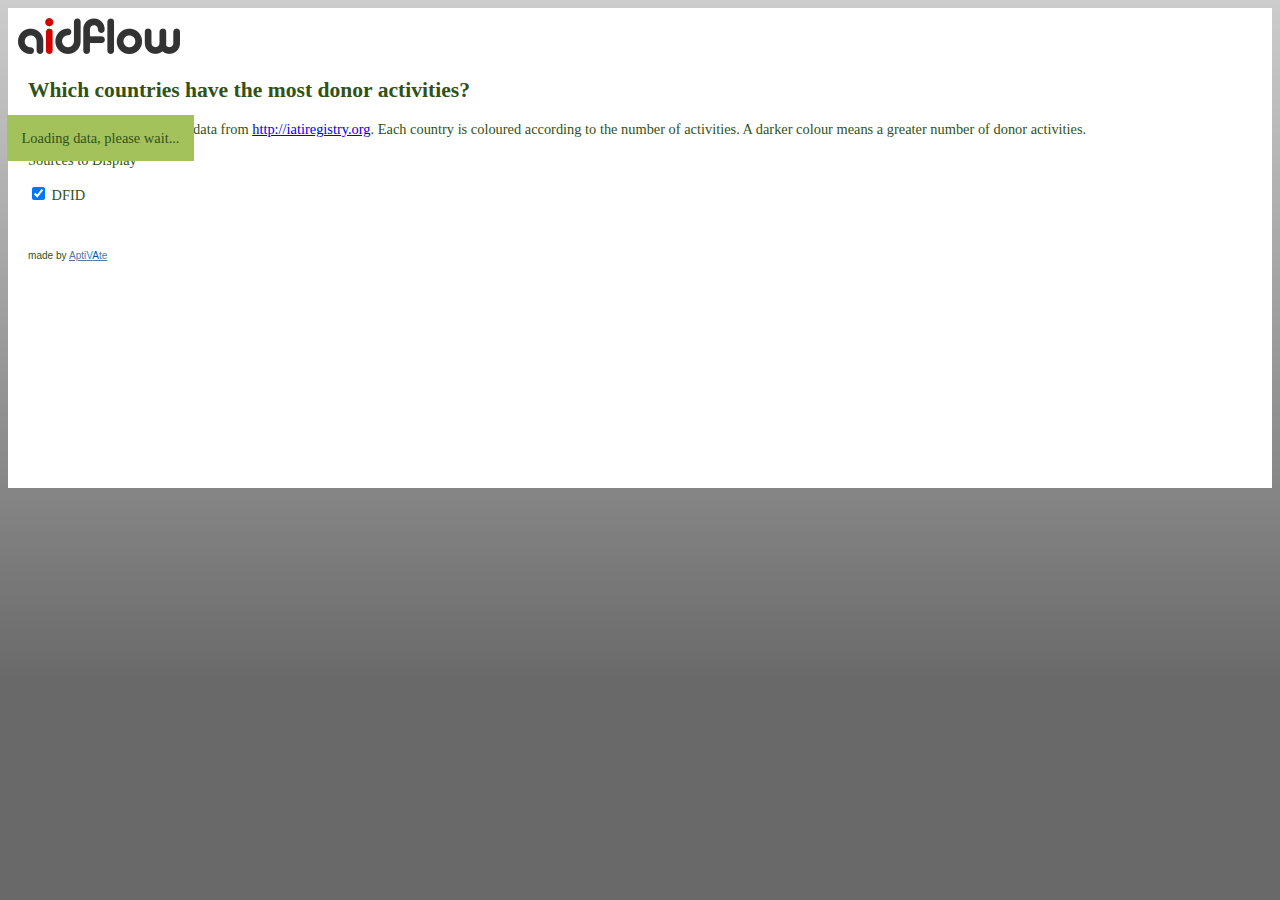
<file: html/iatilabs/funding-geomap.html>
<!DOCTYPE html PUBLIC "-//W3C//DTD XHTML 1.0 Strict//EN"
	  "http://www.w3.org/TR/xhtml1/DTD/xhtml1-strict.dtd">
<html xmlns="http://www.w3.org/1999/xhtml">
  <head>
    <meta http-equiv="Content-Type" content="text/html; charset=utf-8" />
    <link rel="icon" type="image/png" href="images/iati.png" />
    <link rel="shortcut icon" href="images/iati.ico" />
    <script type='text/javascript' src='http://www.google.com/jsapi'></script>
    <script type='text/javascript' src='js/jquery-1.5.2.js'></script>
    <script type='text/javascript' src='js/settings.js'></script>
    <script type='text/javascript' src='js/countrycodes.js'></script>
    <script type='text/javascript' src='js/map.js'></script>
	<link type="text/css" href="css/labs/jquery-ui-1.8.2.custom.css" rel="stylesheet" />	
	<link type="text/css" href="css/labs.css" rel="stylesheet" />	
    <link href="css/chartcredits.css" type="text/css" rel="stylesheet" />
    
	<link rel="icon" type="image/png" href="images/aidflow.png" />
	<link rel="shortcut icon" href="images/aidflow.ico" />    
    <title>IATI Map Visualisation</title>
  </head>

  <body>
    <div id="header">
        <h1>Aidflow</h1>
    </div>
    
        <div id="ui">
          <h2>Which countries have the most donor activities?</h2>
          <div id="map_area">
        	<div id="loading">
	          Loading data, please wait...
	        </div>
	        <div id="map_canvas">
	        </div>
            <div id="info">
                This map is generated using data from <a href="http://iatiregistry.org">http://iatiregistry.org</a>. Each country is coloured according to the number of activities. A darker colour means a greater number of donor activities.
            </div>
          </div>
	        <div id="controls">
	            <p>Sources to Display</p>
	            <form id="sources">
	                <p>
	                    <input type="checkbox" id="dfid" name="dfid" checked="checked" onchange="drawMap()" />
	                    <label for="dfid">DFID</label>
	                </p>
                    <!--p>
                        <input type="checkbox" id="worldbank" name="worldbank" onchange="drawMap()" />
                        <label for="worldbank">World Bank</label>
                    </p>
                    <p>
                        <input type="checkbox" id="undp" name="undp" onchange="drawMap()" />
                        <label for="undp">UNDP</label>
                    </p-->
                </form> 
            </div>

          <div id="clear">
              &nbsp;
          </div>



              <div id="credits">
                <p>made by <a href="http://www.aptivate.org/">Apti<span id="V">V</span><span id="A">A</span>te</a></p>
              </div>

  </body>
</html>
</file>
<file: html/iatilabs/css/labs.css>
body {
	background-image:url(../images/bg-gradient-1px.png);
	background-position:top left;
	background-repeat:repeat-x;
	background-color:#696969;
	font-size:0.9em;
	min-width:550px;
}


h1, h2, h3, h4,
body,
td
{
    color: #315217;
}

#loading
{ 
    position:absolute;
    top:8em;
    left:0.5em;
    padding:1em;
    z-index:1;
    width:auto;
    background-color:#a3c25b;
}

#instructions {
  font-size: 1em;
  position: absolute;
  padding: 10px;
  top: 360px;
  left: 20px;
  width: 260px;
  min-width: 100px;
  clear: both;
  -moz-border-radius:10px;    
	background-image:url(../images/bg-gradient-1px.png);
	background-position:top left;
	background-repeat:repeat-x;
	background-color:#696969;
}

#instructions em {
    font-style: normal;
    font-weight: bold;
    color: #d40000;
}

#notes {
    font-size: 0.8em;
}

#viz {
    clear: both;
}

#table_title {
    font-family: segoe ui,Arial,sans-serif;
    font-size: 1.6em;
    margin-left: 250px;
}

table.iati-activity {
    width: 98%;
    margin: 0 auto;
}

tr.evenrow {
    background: white;
}

td {
    margin: 3px;
}
td.date{
    text-align: center;
}
td.amount{
    text-align: right;
}

td.activity-title {
    font-weight: bold;
}
.activity-status {
}
.activity-dates {
    width: 23ex; 
}
img.activityexpand:hover,
img.collapseall:hover,
img.expandall:hover  {
    cursor:pointer;
}
#logo {
float: left;
}
#tabs {
	clear: both;
	background-color:transparent;
	border:none;
}

#tabs ul.ui-tabs-nav {
	background-color:transparent;
	border:none;
	position:relative;
	padding-left:30px;
}

#tabs ul.ui-tabs-nav li {
	background-image:none;
	border:none;
	background-color:transparent;
}



#tabs ul.ui-tabs-nav li a  {
	padding:3px 1em;
	background-color:#5D5D5D;
	border:none;
	margin:0;
	-moz-border-radius-topleft:10px;
	-moz-border-radius-topright:10px;
}

#tabs ul.ui-tabs-nav li.ui-state-active a {
	background-color:#D40000;
}


#tabs ul.ui-tabs-nav li a span {
	color:#fff;
}

#tab-table, #ui {
    postition: relative;
    min-height: 440px;
    min-width: 810px;
	background-color:#fff;
	-moz-border-radius:15px;
}

#footer {
    background-color: #fff;
    -moz-border-radius: 15px;
    padding: 0 0.5em;
}

#ui {
    padding: 20px;
}

#header h1 {
	margin-left: 140px;
	padding-top: 20px;
	font-family: Verdana, sans-serif;
	display:none;
}

#header { 
  float:left;
  width:100%;
  height:70px;
  background-image:url(../images/aidflow-logo.png);
  background-repeat:no-repeat;
  background-position:10px 10px;
}

#tab-table h3 {
	margin:0;
	padding:0;
}




/*tables*/

#links-list {
    margin-top: 20px;
}

#links-list th, #links-list td {
    text-align: left;
    padding-left: 20px;
    padding-right:20px;
}

#iatitable {
	border-collapse:collapse;
}

#iatitable th, #iatitable table th {
	background-color:transparent;
	color:#D40000;
	text-align:left;
	padding-left:10px;
	padding-bottom:5px;
	font-family:segoe ui,Arial,sans-serif;
}

#iatitable tbody {
	background-color:#E3E2DB;
	border-bottom:15px solid #fff;
}

#iatitable tbody tr {
background-color:#F2F2F2;
}

#iatitable tbody tr.evenrow {
background-color:#F9F9F9;
}

#iatitable tbody th {
background-color:#fff;}

#iatitable tbody tr td {
	padding:5px 10px;
	color:#000;
}

#iatitable table {
	background-color:#fff;
	padding:10px;
	-moz-border-radius:10px;
	margin:15px 0;
}


#iatitable img {
padding:10px;
}
</file>
<file: html/iatilabs/css/chartcredits.css>
#credits {
    /*float: left;*/
    font-size: 0.7em;
    margin-top: 15px;
	font-family: Verdana, sans-serif;
	font-weight: normal;
}

#credits a {
    color: #56789a;
}

#credits #V {
    color: #0692cf;
}

#credits #A {
    color: #0055a6;
}
</file>
